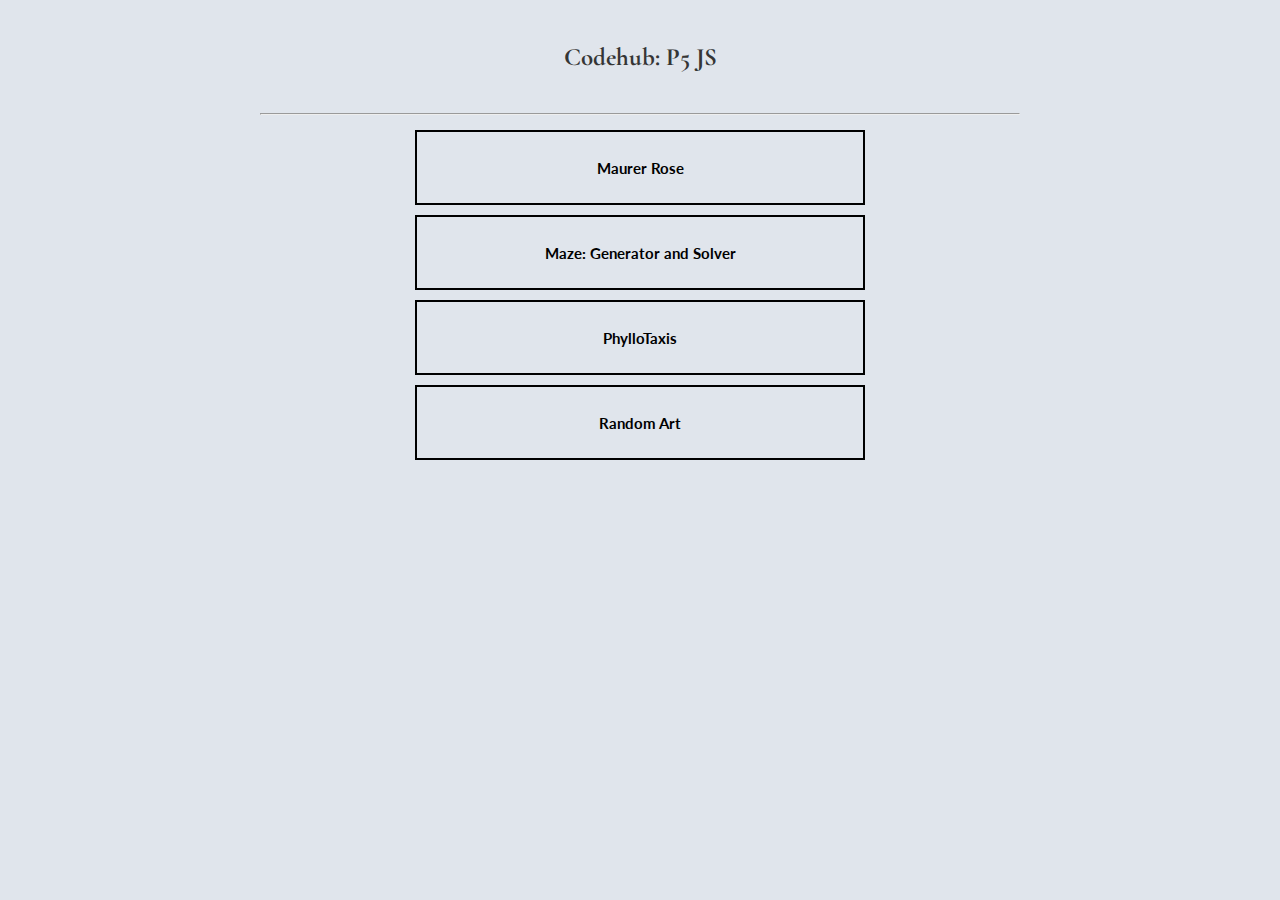
<file: index.html>
<!DOCTYPE html>
<html lang="">

<head>
  <meta charset="utf-8">
  <meta name="viewport" content="width=device-width, initial-scale=1.0">
  <title>Parzival Github Repo Static Page</title>
  <link href="https://fonts.googleapis.com/css2?family=Lato&display=swap" rel="stylesheet">
  <link href="https://fonts.googleapis.com/css2?family=Cormorant+Garamond:wght@500&display=swap" rel="stylesheet"/>
  <link rel="stylesheet" type="text/css" href="style.css"/>
  
</head>
<body class="title">
  <h5>
    Codehub: P5 JS 
  </h5>
<hr>
  <button class="button" onclick="window.location.href='/maurer-rose/index.html'">Maurer Rose</button>
  <br/>
  <button class="button" onclick="window.location.href='/maze-pd/index.html'"> Maze: Generator and Solver</button>
  <br/>
  <button class="button" onclick="window.location.href='/phyllotaxis/index.html'">PhylloTaxis</button>
  <br/>
  <button class="button" onclick="window.location.href='/universeprinter/index.html'">Random Art</button>
</body>

</html>
</file>
<file: style.css>
body {
  background: #e0e5ec;
}
.title{
  position: relative;
  text-align: center;
  color: #353535;
  font-size: 30px;
  font-family: "Cormorant Garamond", serif;
  margin-bottom:0px !important;
}

hr{
  width:60%;
  align:center;
}

.button {
  width: 30em;
  height: 5em;
  font-size:0.5em;
  padding: auto;
  margin-bottom: 10px;
  border: 2px solid #000;
  font-family: 'Lato', sans-serif;
  font-weight: 700;
  background: transparent;
  cursor: pointer;
  transition: all 0.3s ease;
  position: relative;
  display: inline-block;
  transition: all 0.3s ease;
}

.button:hover {
     box-shadow:
   -7px -7px 20px 0px #fff9,
   -4px -4px 5px 0px #fff9,
   7px 7px 20px 0px #0002,
   4px 4px 5px 0px #0001;
}
</file>
